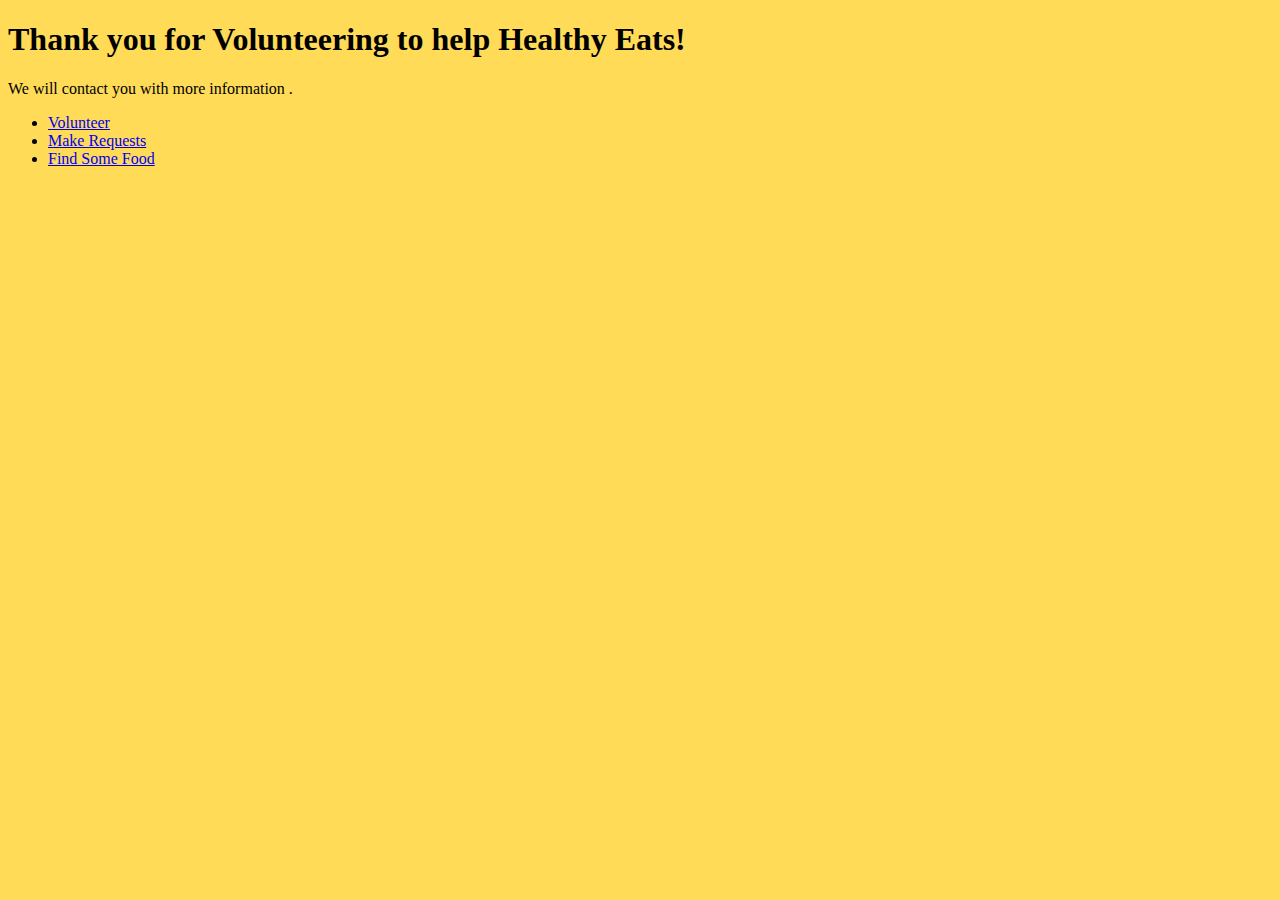
<file: volunteersubmit.html>
<!DOCTYPE html>
<html>
  <head>
    <style>
    body {
    background-color: rgb(255,219,88)
}
</style>
<h1>Thank you for Volunteering to help Healthy Eats!</h1>
<p>
  We will contact you with more information .
</p>
    <ul>
      <li><a href="volunteer.html">Volunteer</a></li>
      <li><a href="requests.html">Make Requests</a></li>
      <li><a href="find_food.html">Find Some Food</a></li>
    </ul>
<h2>           </h2>
</file>
